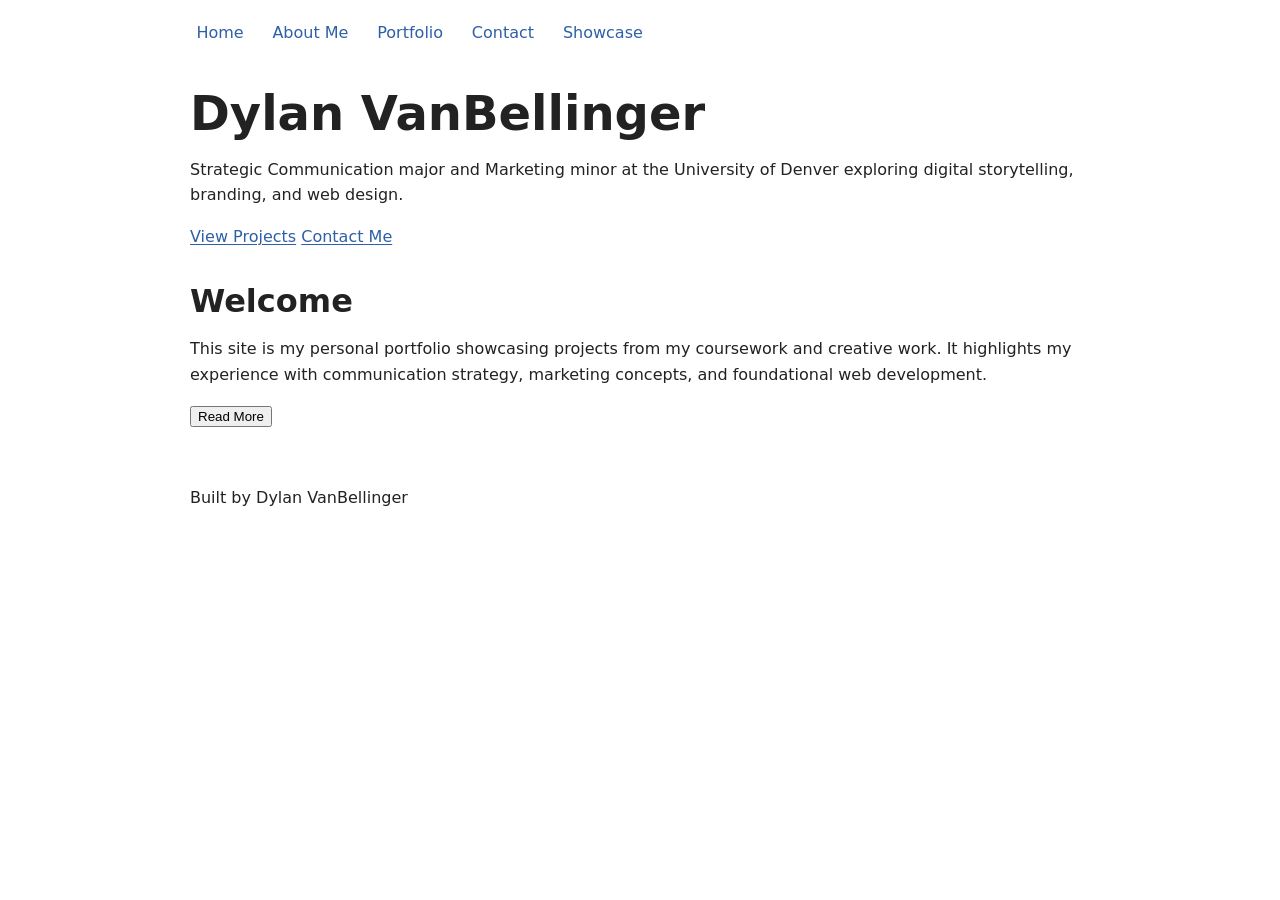
<file: index.html>
<!doctype html>
<html lang="en">
<head>
  <meta charset="utf-8" />
  <meta name="viewport" content="width=device-width, initial-scale=1" />
  <title>Dylan VanBellinger | Home</title>
  <link rel="stylesheet" href="style.css" />
</head>

<body>
  <a class="skip-link" href="#main">Skip to main content</a>

  <header>
    <nav aria-label="Primary">
      <ul class="nav">
        <li><a aria-current="page" href="index.html">Home</a></li>
        <li><a href="about.html">About Me</a></li>
        <li><a href="portfolio.html">Portfolio</a></li>
        <li><a href="contact.html">Contact</a></li>
        <li><a href="showcase.html">Showcase</a></li>
      </ul>
    </nav>
  </header>

  <main id="main">
    <h1>Dylan VanBellinger</h1>

    <p>Strategic Communication major and Marketing minor at the University of Denver exploring digital storytelling, branding, and web design.</p>

    <p>
      <a class="btn btn-primary" href="portfolio.html">View Projects</a>
      <a class="btn btn-secondary" href="contact.html">Contact Me</a>
    </p>

    <h2>Welcome</h2>
    <p>This site is my personal portfolio showcasing projects from my coursework and creative work. It highlights my experience with communication strategy, marketing concepts, and foundational web development.</p>

    <button id="read-more-btn" type="button" class="btn btn-secondary">Read More</button>

    <div id="more-text" class="hidden">
      <p>I’m interested in how storytelling, design, and strategy come together to create engaging digital experiences. Through my projects, I explore ways that brands communicate with audiences through content, visuals, and online platforms.</p>

      <p>This website was built using HTML, CSS, and GitHub Pages as part of a web design course, and it represents the skills I’ve developed throughout the quarter.</p>
    </div>
  </main>

  <footer>
    <p>Built by Dylan VanBellinger</p>
  </footer>

  <script src="script.js"></script>
</body>
</html>
</file>
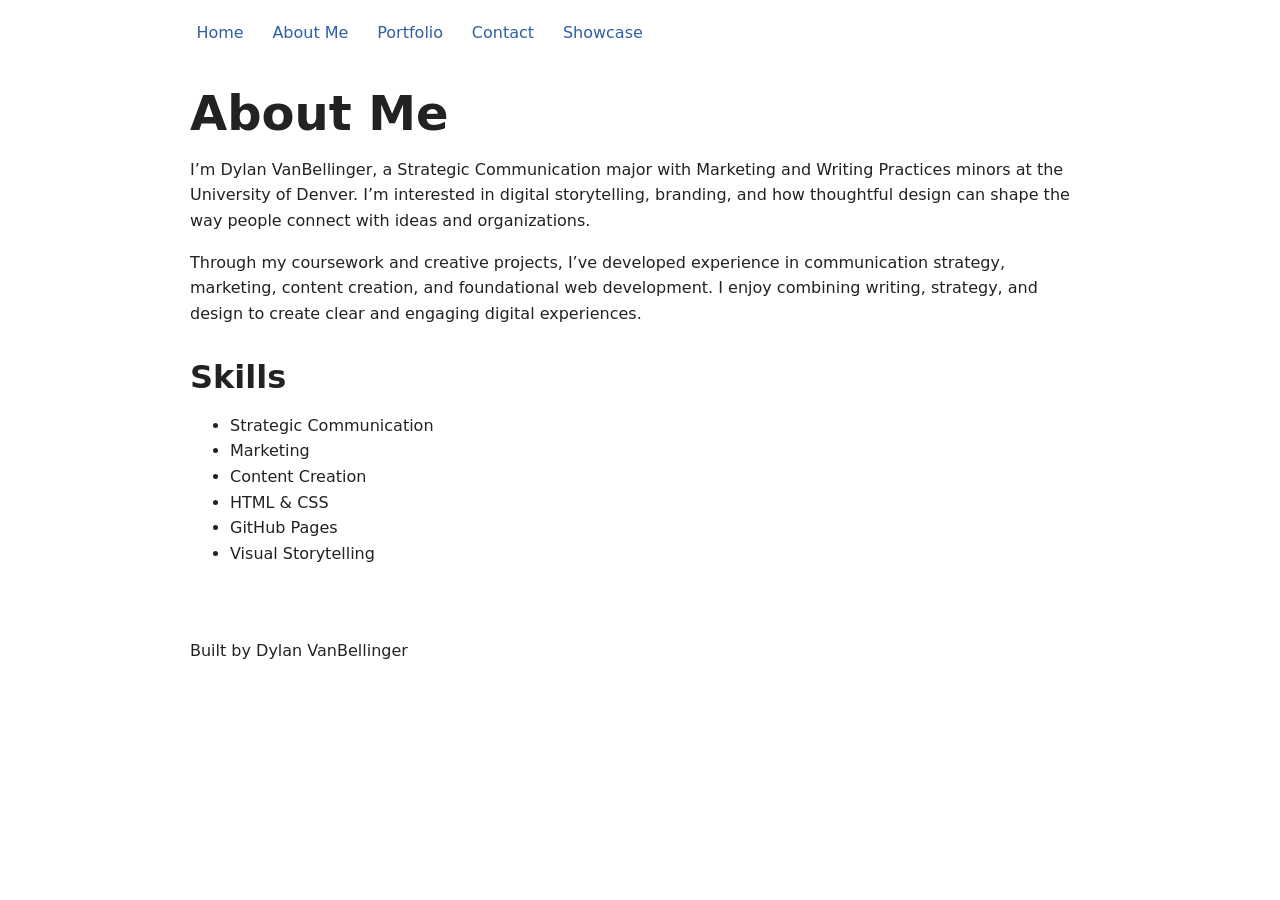
<file: about.html>
<!doctype html>
<html lang="en">
<head>
  <meta charset="utf-8" />
  <meta name="viewport" content="width=device-width, initial-scale=1" />
  <title>About Me | Dylan VanBellinger</title>
  <link rel="stylesheet" href="style.css" />
</head>

<body>
  <a class="skip-link" href="#main">Skip to main content</a>

  <header>
    <nav aria-label="Primary">
      <ul class="nav">
        <li><a href="index.html">Home</a></li>
        <li><a aria-current="page" href="about.html">About Me</a></li>
        <li><a href="portfolio.html">Portfolio</a></li>
        <li><a href="contact.html">Contact</a></li>
        <li><a href="showcase.html">Showcase</a></li>
      </ul>
    </nav>
  </header>

  <main id="main">
    <h1>About Me</h1>

    <p>I’m Dylan VanBellinger, a Strategic Communication major with Marketing and Writing Practices minors at the University of Denver. I’m interested in digital storytelling, branding, and how thoughtful design can shape the way people connect with ideas and organizations.</p>

    <p>Through my coursework and creative projects, I’ve developed experience in communication strategy, marketing, content creation, and foundational web development. I enjoy combining writing, strategy, and design to create clear and engaging digital experiences.</p>

    <h2>Skills</h2>
    <ul>
      <li>Strategic Communication</li>
      <li>Marketing</li>
      <li>Content Creation</li>
      <li>HTML &amp; CSS</li>
      <li>GitHub Pages</li>
      <li>Visual Storytelling</li>
    </ul>
  </main>

  <footer>
    <p>Built by Dylan VanBellinger</p>
  </footer>

  <script src="script.js"></script>
</body>
</html>
</file>
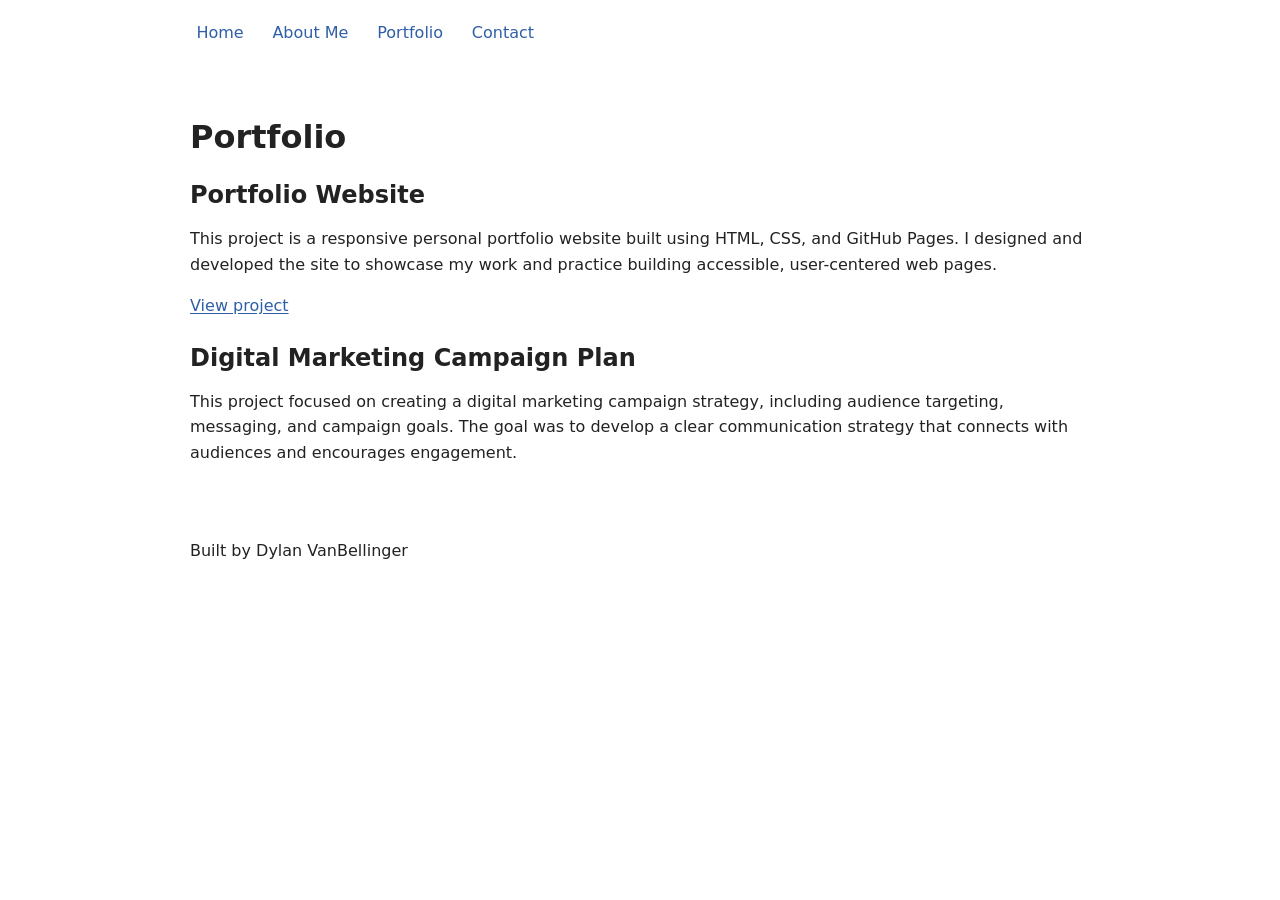
<file: portfolio.html>
<!doctype html>
<html lang="en">
<head>
  <meta charset="utf-8" />
  <meta name="viewport" content="width=device-width, initial-scale=1" />
  <title>Portfolio | Dylan VanBellinger</title>
  <link rel="stylesheet" href="style.css" />
</head>

<body>
  <a class="skip-link" href="#main">Skip to main content</a>

  <header>
    <nav aria-label="Primary">
      <ul class="nav">
        <li><a href="index.html">Home</a></li>
        <li><a href="about.html">About Me</a></li>
        <li><a aria-current="page" href="portfolio.html">Portfolio</a></li>
        <li><a href="contact.html">Contact</a></li>
      </ul>
    </nav>
  </header>

  <main id="main">
  <h2>Portfolio</h2>

<h3>Portfolio Website</h3>
<p>This project is a responsive personal portfolio website built using HTML, CSS, and GitHub Pages. I designed and developed the site to showcase my work and practice building accessible, user-centered web pages.</p>

<p><a href="showcase.html">View project</a></p>

<h3>Digital Marketing Campaign Plan</h3>
<p>This project focused on creating a digital marketing campaign strategy, including audience targeting, messaging, and campaign goals. The goal was to develop a clear communication strategy that connects with audiences and encourages engagement.</p>

  </main>

  <footer>
    <p>Built by Dylan VanBellinger</p>
  </footer>

  <script src="script.js"></script>
</body>
</html>
</file>
<file: style.css>
body {
  font-family: system-ui, -apple-system, Arial, sans-serif;
  line-height: 1.6;
  color: #222;
  margin: 0;
  padding: 0;
}

header, main, footer {
  max-width: 900px;
  margin: 0 auto;
  padding: 1.25rem;
}

.nav {
  list-style: none;
  padding-left: 0;
  display: flex;
  gap: 1rem;
  margin: 0;
}

.nav a {
  text-decoration: none;
}

.hidden {
  display: none;
}

/* Accessibility */
.skip-link {
  position: absolute;
  left: -999px;
  top: 0;
  padding: 0.75rem 1rem;
  background: #fff;
  color: #222;
  border: 2px solid #222;
}

.skip-link:focus {
  left: 1rem;
  top: 1rem;
  z-index: 9999;
}

a:focus-visible,
button:focus-visible {
  outline: 3px solid #222;
  outline-offset: 3px;
}
/* =========================
   Lab 9.1 — Design System
   Type + Color
   ========================= */

/* Brand Colors (as CSS variables) */
:root {
  --text: #222222;
  --bg: #ffffff;
  --surface: #f5f7fa;     /* light section background */
  --border: #d9e2ec;      /* subtle borders/dividers */
  --accent: #2f5fa6;      /* links + buttons */
  --accent-hover: #244a82;/* hover state */
}

/* Optional Dark Mode */
@media (prefers-color-scheme: dark) {
  :root {
    --text: #f2f2f2;
    --bg: #0f1115;
    --surface: #171a21;
    --border: #2a2f3a;
    --accent: #7aa2ff;
    --accent-hover: #a9c2ff;
  }
}

/* Apply palette site-wide */
body {
  color: var(--text);
  background: var(--bg);
}

/* Type Scale */
h1 {
  font-size: 3rem;       /* 48px */
  line-height: 1.15;
  margin: 0 0 0.75rem;
}

h2 {
  font-size: 2rem;       /* 32px */
  line-height: 1.2;
  margin: 2rem 0 0.75rem;
}

h3 {
  font-size: 1.5rem;     /* 24px */
  line-height: 1.25;
  margin: 1.5rem 0 0.5rem;
}

p, li {
  font-size: 1rem;       /* 16px */
}

small, .caption {
  font-size: 0.875rem;   /* 14px */
}

/* Links (states required by rubric) */
a {
  color: var(--accent);
  text-decoration: underline;
  text-underline-offset: 0.15em;
}

a:hover {
  color: var(--accent-hover);
}

a:visited {
  color: var(--accent-hover);
}

/* Optional: make nav links look cleaner but still obvious */
.nav a {
  text-decoration: none;
  padding: 0.25rem 0.4rem;
  border-radius: 0.35rem;
}

.nav a:hover {
  text-decoration: underline;
}

/* Helpful utility styles for the Design System page */
.ds-section {
  background: var(--surface);
  border: 1px solid var(--border);
  border-radius: 0.75rem;
  padding: 1rem;
  margin: 1rem 0;
}

.swatches {
  display: flex;
  gap: 1rem;
  flex-wrap: wrap;
}

.swatch {
  width: 120px;
  border: 1px solid var(--border);
  border-radius: 0.75rem;
  overflow: hidden;
}

.swatch .chip {
  height: 64px;
}

.swatch .label {
  padding: 0.5rem;
  font-size: 0.875rem;
}
</file>
